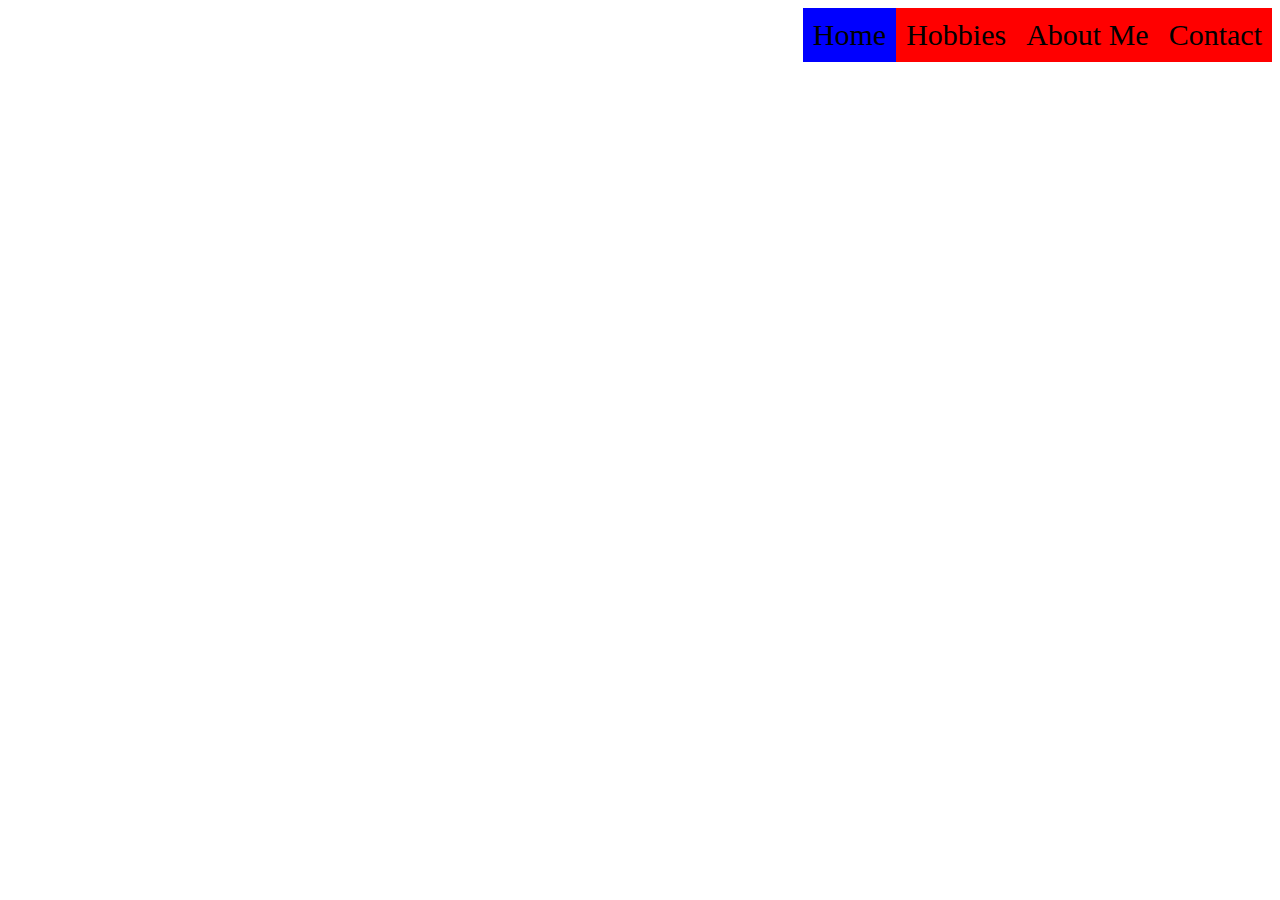
<file: index.html>
<!DOCTYPE html>
<html>
<head>
	<link rel="stylesheet" href="style.css">
	<meta name="viewport" content="width=device-width, initial-scale=1.0">
	
</head>
<body>
	<div class="nv_bar">
		<ul class="list">
			<li class="item active"><a href='index.html'>Home</a></li>
			<li class="item"><a href='hobbies.html'>Hobbies</a></li>
			<li class="item"><a href='about.html'>About Me</a></li>
			<li class="item"><a href='contact.html'>Contact</a></li>
		</ul>
	</div>
</body>
</html>
</file>
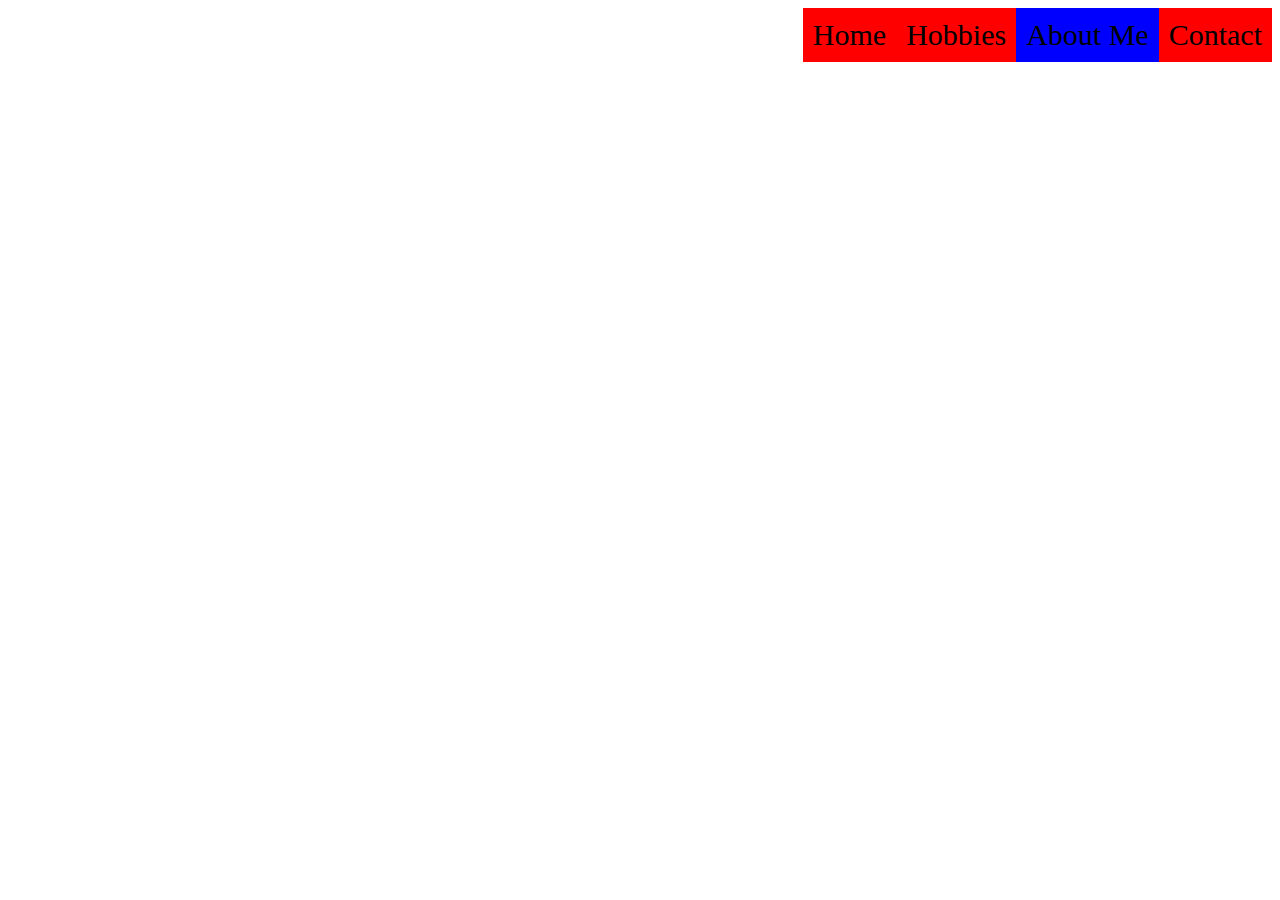
<file: about.html>
<!DOCTYPE html>
<html>
<head>
	<link rel="stylesheet" href="style.css">
	<meta name="viewport" content="width=device-width, initial-scale=1.0">
	
</head>
<body>
	<div class="nv_bar">
		<ul class="list">
			<li class="item"><a href='index.html'>Home</a></li>
			<li class="item"><a href='hobbies.html'>Hobbies</a></li>
			<li class="item active"><a href='about.html'>About Me</a></li>
			<li class="item"><a href='contact.html'>Contact</a></li>
		</ul>
	</div>
</body>
</html>
</file>
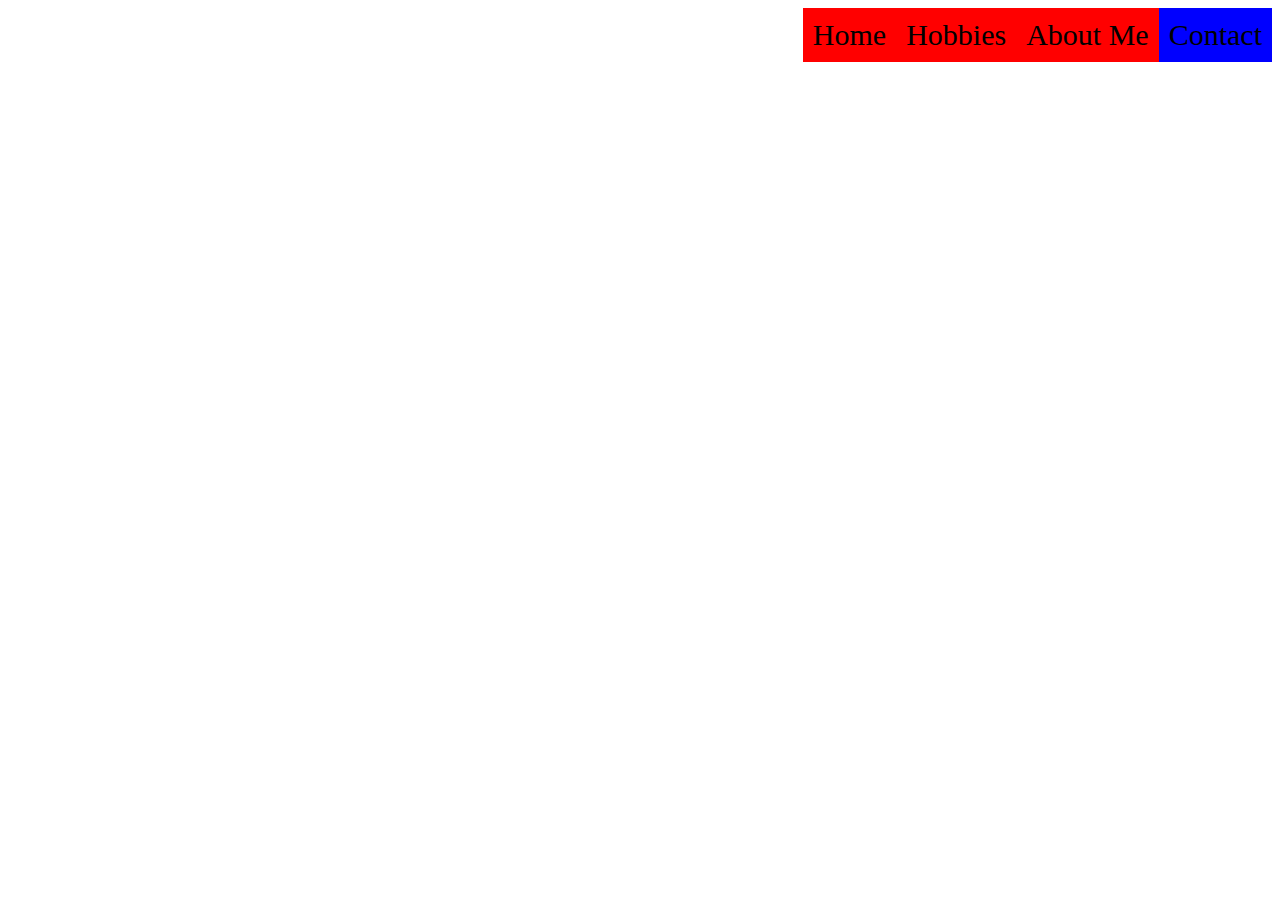
<file: contact.html>
<!DOCTYPE html>
<html>
<head>
	<link rel="stylesheet" href="style.css">
	<meta name="viewport" content="width=device-width, initial-scale=1.0">
	
</head>
<body>
	<div class="nv_bar">
		<ul class="list">
			<li class="item"><a href='index.html'>Home</a></li>
			<li class="item"><a href='hobbies.html'>Hobbies</a></li>
			<li class="item"><a href='about.html'>About Me</a></li>
			<li class="item active"><a href='contact.html'>Contact</a></li>
		</ul>
	</div>
</body>
</html>
</file>
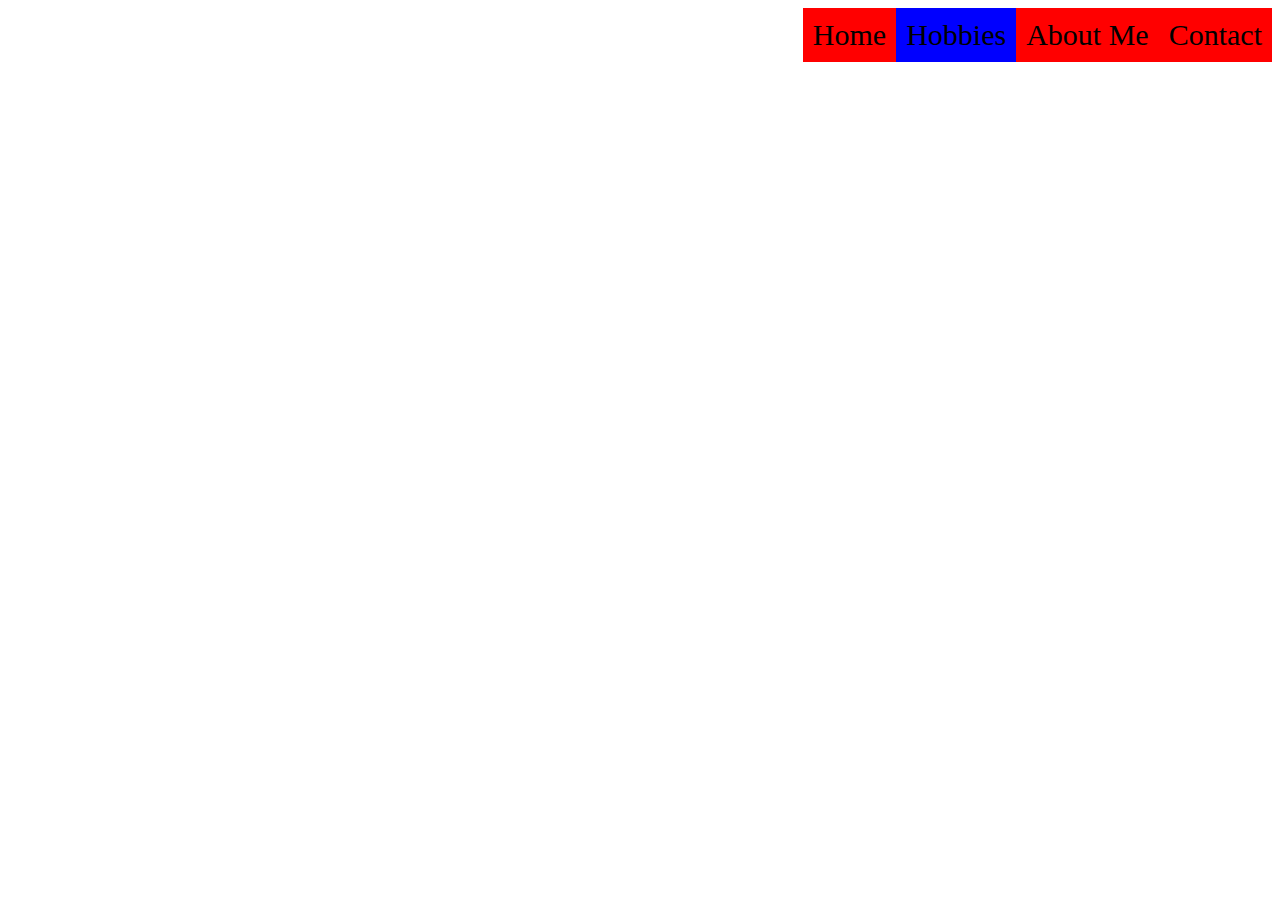
<file: hobbies.html>
<!DOCTYPE html>
<html>
<head>
	<link rel="stylesheet" href="style.css">
	<meta name="viewport" content="width=device-width, initial-scale=1.0">
	
</head>
<body>
	<div class="nv_bar">
		<ul class="list">
			<li class="item"><a href='index.html'>Home</a></li>
			<li class="item active"><a href='hobbies.html'>Hobbies</a></li>
			<li class="item"><a href='about.html'>About Me</a></li>
			<li class="item"><a href='contact.html'>Contact</a></li>
		</ul>
	</div>
</body>
</html>
</file>
<file: style.css>
.list{
	list-style-type: none;
	background-color: yellow;
	float: right;
	font-size: 30px;
	font-family: calibri;
	margin: 0px;
	padding: 0px;
	overflow: hidden;

}
.item{
	display: block;
	float: left;
	background-color: red;
	margin: 0px;
	padding: 10px;
	border: 2px;
	border-color: black;
}
.active{
	background-color: blue;
}
a{
	text-decoration: none;
	color: black;
	display: block;
	border: 1px orange;
}
</file>
